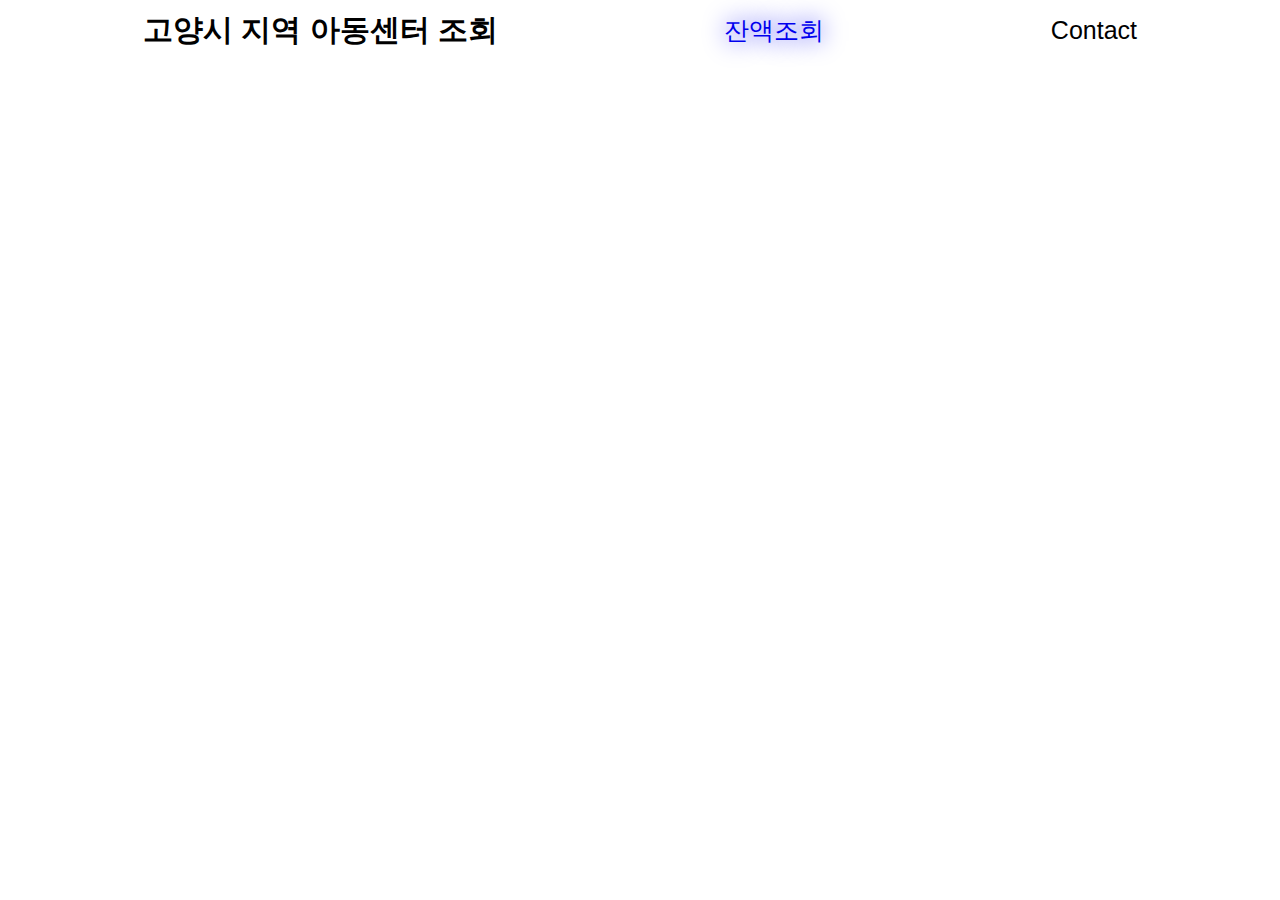
<file: index2.html>
<!DOCTYPE html>
<html lang="en">
  <head>
    <meta charset="UTF-8" />
    <meta http-equiv="X-UA-Compatible" content="IE=edge" />
    <meta name="viewport" content="width=device-width, initial-scale=1.0" />
    <title>고양시 지역 아동센터</title>
    
    <link rel="stylesheet" href="style.css" />
  </head>

  <body>
    <nav>
      <div class="inner">
        <div class="nav-container">
          <h1 class="nav-title">고양시 지역 아동센터 조회</h1>
          <a class="nav-contact" target="_blank" href="https://gdream.gg.go.kr/Login/PointCheck.jsp">잔액조회</a>
          <button class="nav-contact" id="length-info">Contact</button>
          
        </div>
      </div>
    </nav>

    <main>
      <!-- 카테고리 -->
      <div id="map" class="inner"></div>

      <!-- 카카오지도 -->
    </main>

 <script type="text/javascript" src="//dapi.kakao.com/v2/maps/sdk.js?appkey=cd3110546dae90aaca943639c90c9a54&libraries=services"></script>
    <script src="js2.js"></script>
  </body>
</html>
</file>
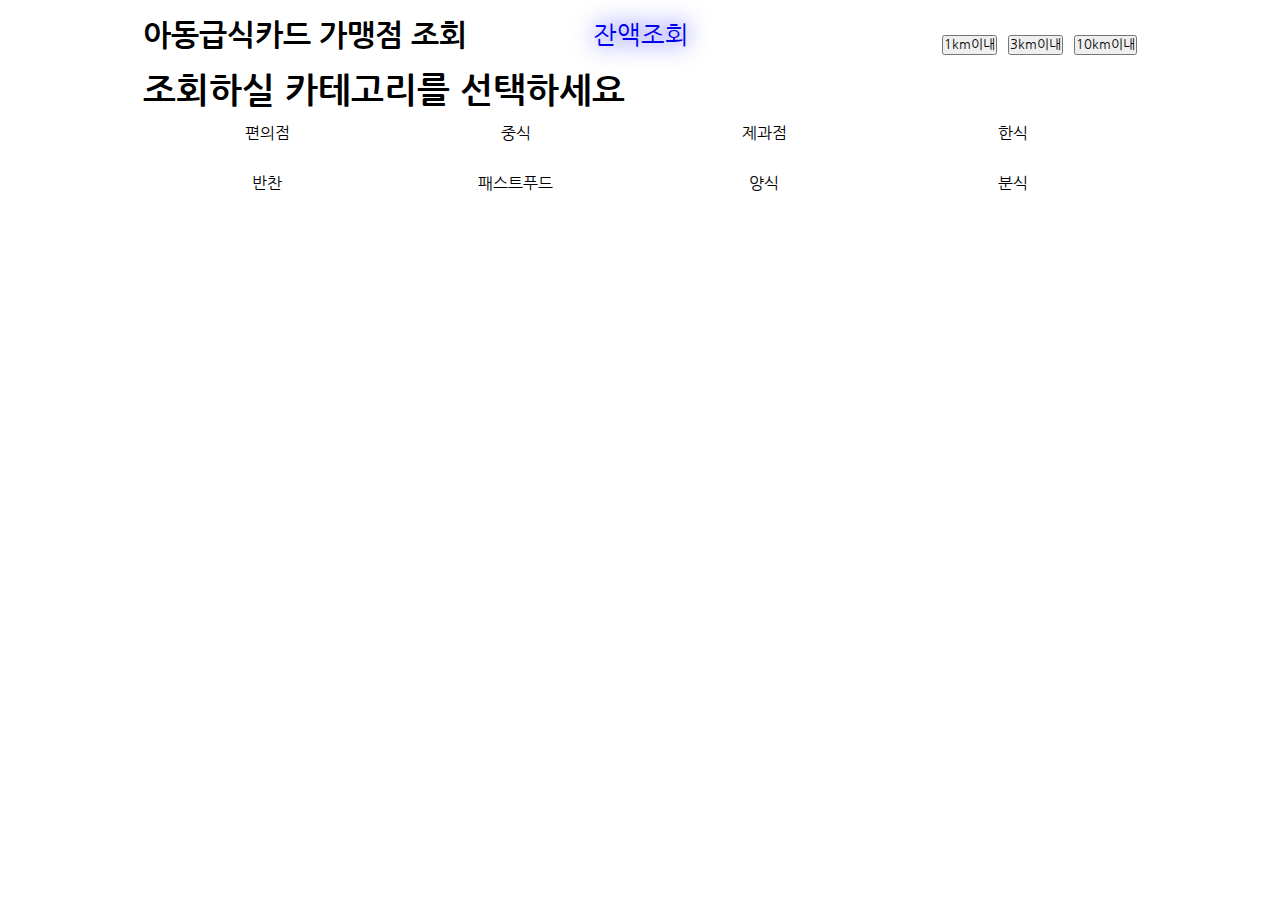
<file: index3.html>
<!DOCTYPE html>
<html lang="en">
  <head>
    <meta charset="UTF-8" />
    <meta http-equiv="X-UA-Compatible" content="IE=edge" />
    <meta name="viewport" content="width=device-width, initial-scale=1.0" />
    <title>아동급식카드 가맹점 조회 서비스</title>
    <link rel="preconnect" href="https://fonts.googleapis.com">
<link rel="preconnect" href="https://fonts.gstatic.com" crossorigin>
<link href="https://fonts.googleapis.com/css2?family=Nanum+Gothic&display=swap" rel="stylesheet">
    <link rel="stylesheet" href="style.css" />
  </head>

  <body>
    <nav>
      <div class="inner">
        <div class="nav-container">
          <h1 class="nav-title">아동급식카드 가맹점 조회</h1>
          <a class="nav-contact" target="_blank" href="https://gdream.gg.go.kr/Login/PointCheck.jsp">잔액조회</a>
          <button class="nav-contact" id="length-info"></button>
          <section>
        <div class="length-list">
          <button id="1000">1km이내</button>
          <button id="3000">3km이내</button>
          <button id="10000">10km이내</button>
        </div>
      </section>
        </div>
      </div>
    </nav>
    <main>
      <section id="category">
        <div class="inner">
          <div class="category-container">
            <h2 class="category-title">조회하실 카테고리를 선택하세요</h2>
            <div class="category-list">
              <button class="category-item" id="korea">편의점</button
              ><button class="category-item" id="china">중식</button
              ><button class="category-item" id="japan">제과점</button
              ><button class="category-item" id="america">한식</button
              ><button class="category-item" id="wheat">반찬</button
              ><button class="category-item" id="meat">패스트푸드</button
              ><button class="category-item" id="sushi">양식</button
              ><button class="category-item" id="etc">분식
              </button>
            </div>
          </div>
        </div>
      </section>
      <!-- 카테고리 -->
      <div id="map" class="inner"></div>

      <!-- 카카오지도 -->
    </main>

 <script type="text/javascript" src="//dapi.kakao.com/v2/maps/sdk.js?appkey=cd3110546dae90aaca943639c90c9a54&libraries=services"></script>
    <script src="script.js"></script>
  </body>
</html>
</file>
<file: style.css>
* {
  padding: 0;
  margin: 0;
  box-sizing: border-box;
  font-family: 'Nanum Gothic', sans-serif;
}

html {
  font-size: 10px;
  font-family: "KyoboHandwriting2020A";
}

nav {
  /* background-color: #e69a06; */
}

.nav-container {
  padding: 1rem 0;
  display: flex;
  flex-direction: row;
  justify-content: space-between;
  align-items: center;
}

.nav-title {
  font-size: 3rem;
}

.nav-contact {
  font-size: 2.5rem;
  border: 0;
  background: none;
  cursor: pointer;
  font-family: inherit;
}
.nav-link{
  font-size: 2.5rem;
  border: 0;
  background: none;
  cursor: pointer;
  font-family: inherit;

}
.category-title {
  font-size: 3.5rem;
}

.category-item {
  width: 25%;
  height: 5rem;
  background: none;
  border: none;
  font-family: inherit;
  font-size: 1.6rem;
}

.category-item:hover {
  color: #e69a06;
  cursor: pointer;
}
.length-list{
  font-size: 4rem;
   background: none;
  border: none;
}

.inner {
  padding: 0 1.5rem;
}

@media all and (min-width: 1024px) {
  .inner {
    max-width: 1024px;
    margin: 0 auto;
  }
}

/* 카카오맵 CSS */

body {
  height: 100vh;
}

nav {
  height: 59px;
}

main {
  padding-top: 1.5rem;
  height: calc(100% - 59px);
  display: flex;
  flex-direction: column;
}

#map {
  flex-grow: 1;
  width: 100%;
  height: 100%;
}

a:link { text-decoration: none; text-shadow: 0 0 24px; } a:visited { text-decoration: none; text-shadow: 0 0 24px; }

.length-list{
  
}
</file>
